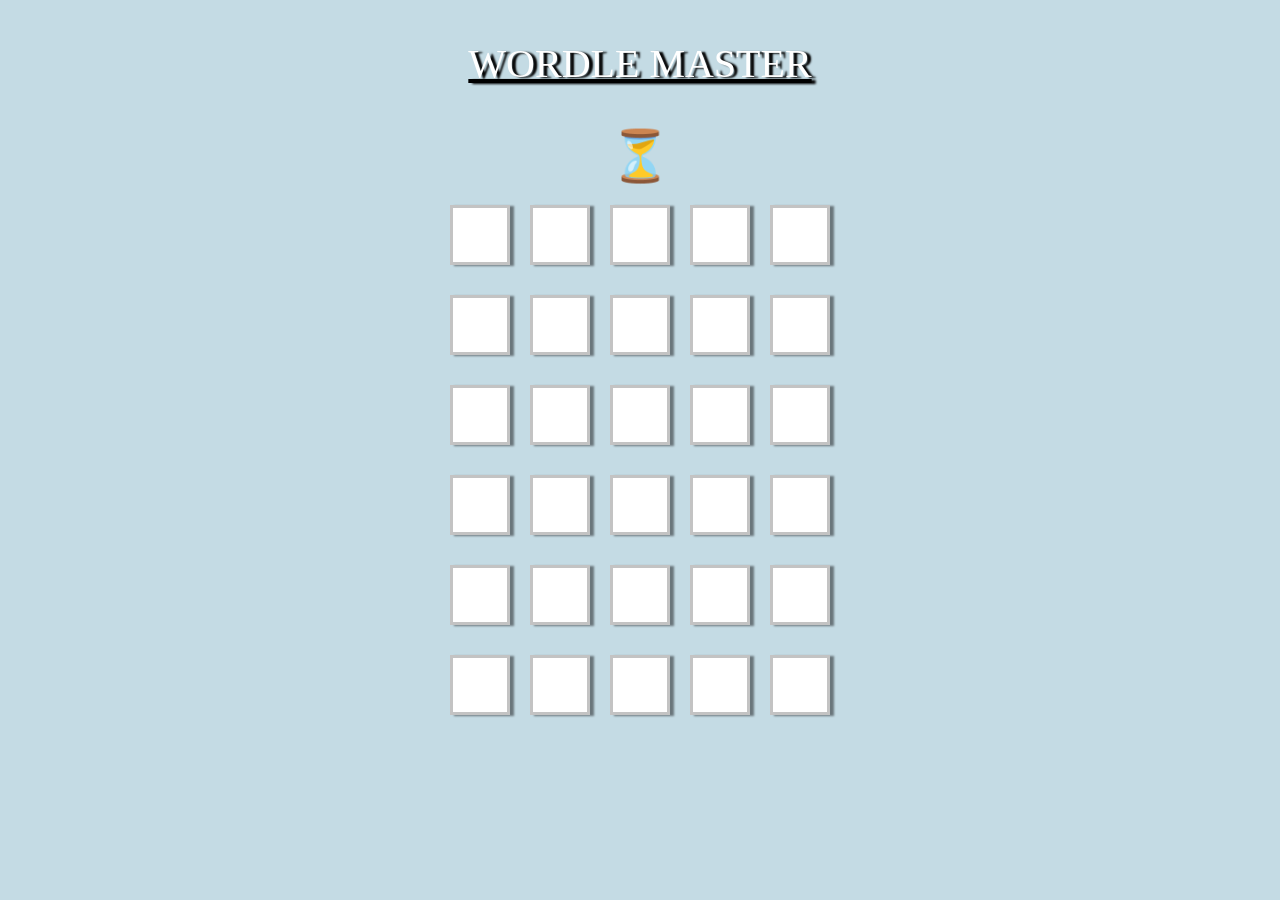
<file: mon wordle/index.html>
<!DOCTYPE html>
<html lang="en">

<head>
    <meta charset="UTF-8">
    <meta name="viewport" content="width=device-width, initial-scale=1.0">
    <title>Wordle</title>
    <link rel="stylesheet" href="./style.css">
</head>

<body>
    <div class="title"> WORDLE MASTER</div>
    <section class="game">
        <div class="loading">
            <div class="load">⏳</div>
        </div>
        <div class="row" data-row="1">
            <div class="letter"></div>
            <div class="letter"></div>
            <div class="letter"></div>
            <div class="letter"></div>
            <div class="letter"></div>
        </div>
        <div class="row" data-row="2">
            <div class="letter"></div>
            <div class="letter"></div>
            <div class="letter"></div>
            <div class="letter"></div>
            <div class="letter"></div>
        </div>
        <div class="row" data-row="3">
            <div class="letter"></div>
            <div class="letter"></div>
            <div class="letter"></div>
            <div class="letter"></div>
            <div class="letter"></div>
        </div>
        <div class="row" data-row="4">
            <div class="letter"></div>
            <div class="letter"></div>
            <div class="letter"></div>
            <div class="letter"></div>
            <div class="letter"></div>
        </div>
        <div class="row" data-row="5">
            <div class="letter"></div>
            <div class="letter"></div>
            <div class="letter"></div>
            <div class="letter"></div>
            <div class="letter"></div>
        </div>
        <div class="row" data-row="6">
            <div class="letter"></div>
            <div class="letter"></div>
            <div class="letter"></div>
            <div class="letter"></div>
            <div class="letter"></div>
        </div>
    </section>
    <script src="./script.js"></script>
</body>

</html>
</file>
<file: mon wordle/style.css>
* {
  box-sizing: border-box;
}

body {
  margin: 0;
  padding: 0;
  background-color: #c4dbe4;
}

.title {
  display: flex;
  align-items: center;
  flex-direction: row;
  justify-content: center;
  color: rgb(255, 255, 255);
  text-shadow: 4px 1px 2px rgb(0, 0, 0);
  text-decoration: underline black;
  margin: 40px;
  font-size: 40px;
}

.row {
  flex-direction: row;
  display: flex;
  align-items: center;
  justify-content: center;
  margin: 10px;
}

.letter {
  border-color: rgba(26, 25, 25, 0.26);
  border-style: solid;
  width: 60px;
  height: 60px;
  box-shadow: 4px 1px 2px rgba(0, 0, 0, 0.459);
  margin: 10px;
  background-color: white;
  justify-content: center;
  align-items: center;
  display: flex;
  font-size: 30px;
}

.correct {
  background-color: darkgreen;
  color: white;
}

.close {
  background-color: goldenrod;
  color: white;
}

.wrong {
  background-color: #888;
  color: white;
}
.hidden {
  visibility: hidden;
}

.loading {
  display: flex;
  align-items: center;
  justify-content: center;
  font-size: 50px
}

.invalid {
  background-color: black;
  color: red;
}

.row {
  transition: opacity 0.6s ease, transform 0.6s ease;
}

.row.fade-out {
  opacity: 0;
  transform: translateY(20px);
}

.title {
  transition: opacity 0.5s ease;
}

@keyframes rainbow {
  100%,
  0% {
    color: rgb(255, 0, 0);
  }
  8% {
    color: rgb(255, 127, 0);
  }
  16% {
    color: rgb(255, 255, 0);
  }
  25% {
    color: rgb(127, 255, 0);
  }
  33% {
    color: rgb(0, 255, 0);
  }
  41% {
    color: rgb(0, 255, 127);
  }
  50% {
    color: rgb(0, 255, 255);
  }
  58% {
    color: rgb(0, 127, 255);
  }
  66% {
    color: rgb(0, 0, 255);
  }
  75% {
    color: rgb(127, 0, 255);
  }
  83% {
    color: rgb(255, 0, 255);
  }
  91% {
    color: rgb(255, 0, 127);
  }
}

.winner {
  animation: rainbow 4s infinite linear;
}


@keyframes altRainbow {
  100%,
  0% {
    background: rgb(255, 0, 0);
  }
  8% {
    background: rgb(255, 127, 0);
  }
  16% {
    background: rgb(255, 255, 0);
  }
  25% {
    background: rgb(127, 255, 0);
  }
  33% {
    background: rgb(0, 255, 0);
  }
  41% {
    background: rgb(0, 255, 127);
  }
  50% {
    background: rgb(0, 255, 255);
  }
  58% {
    background: rgb(0, 127, 255);
  }
  66% {
    background: rgb(0, 0, 255);
  }
  75% {
    background: rgb(127, 0, 255);
  }
  83% {
    background: rgb(255, 0, 255);
  }
  91% {
    background: rgb(255, 0, 127);
  }
}

.row.winner .letter{
  animation: altRainbow 4s infinite linear;
  background: currentColor;
  color: white;
}
</file>
